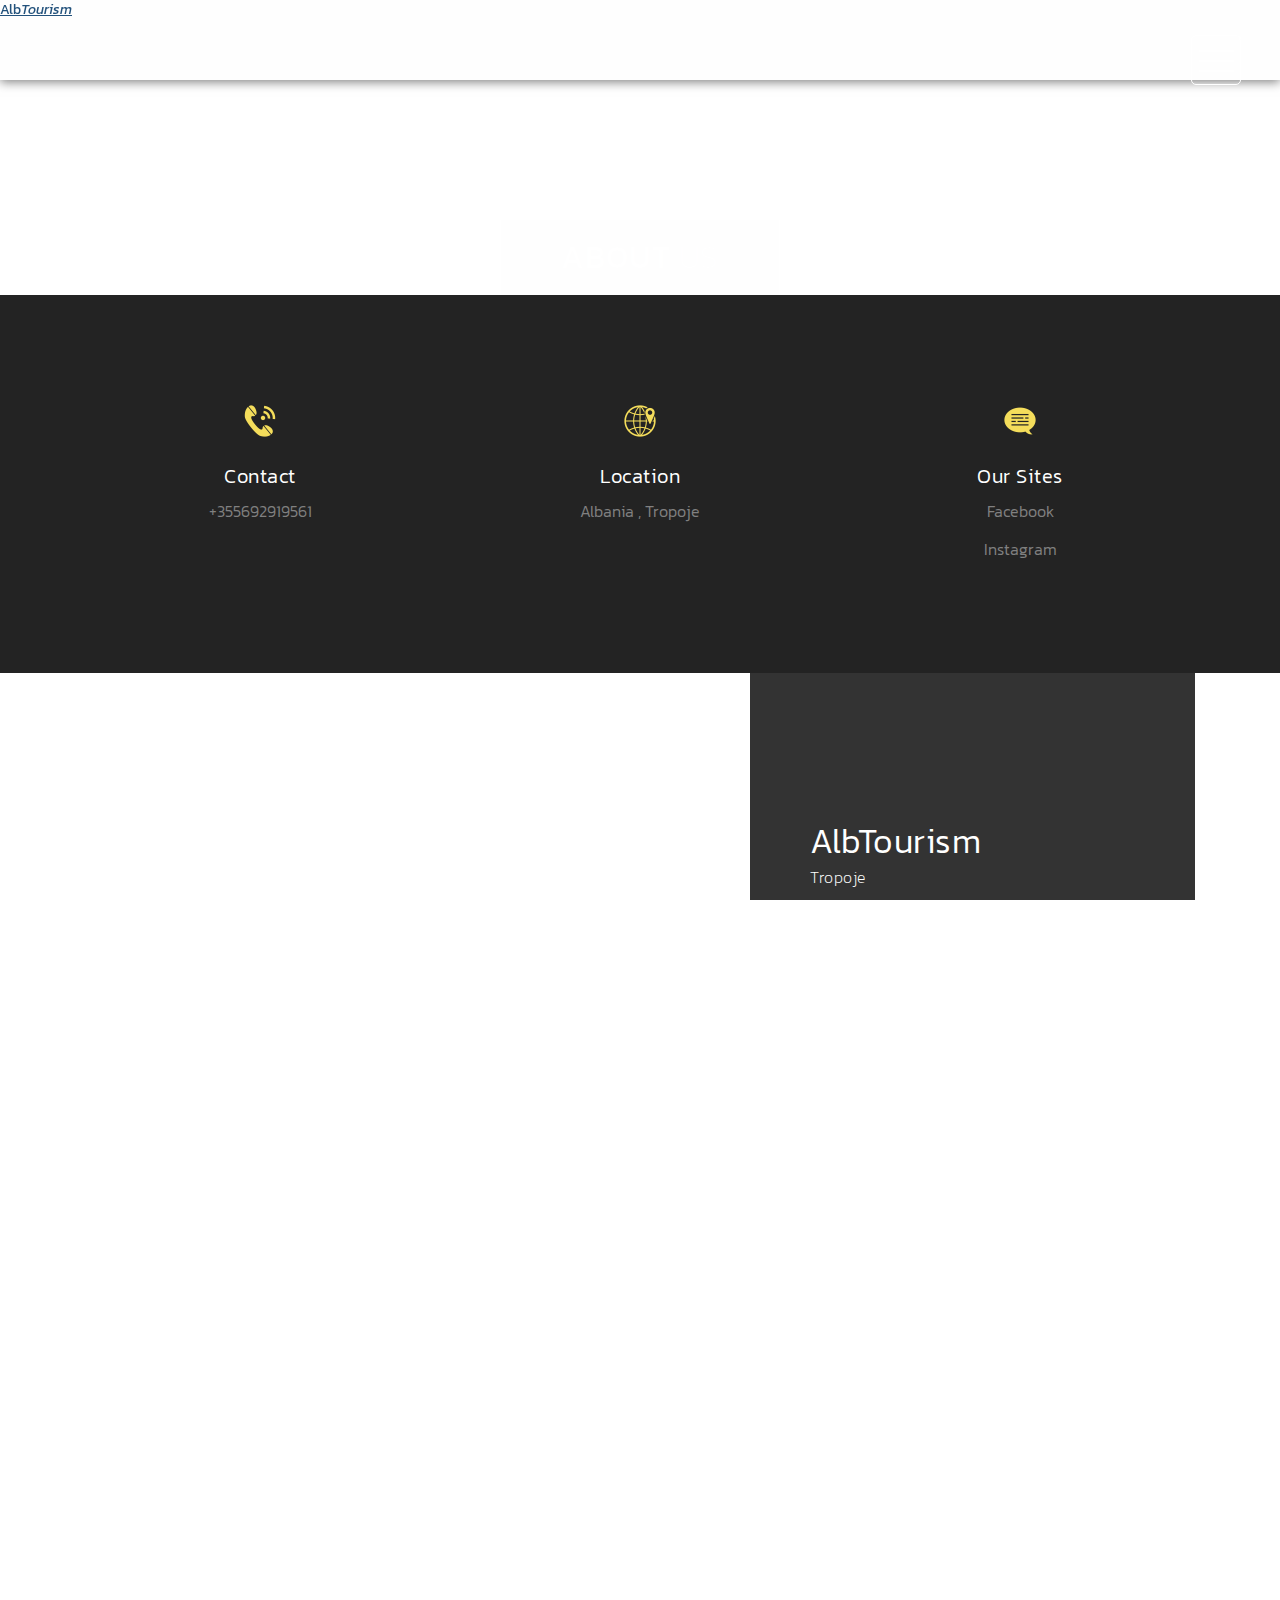
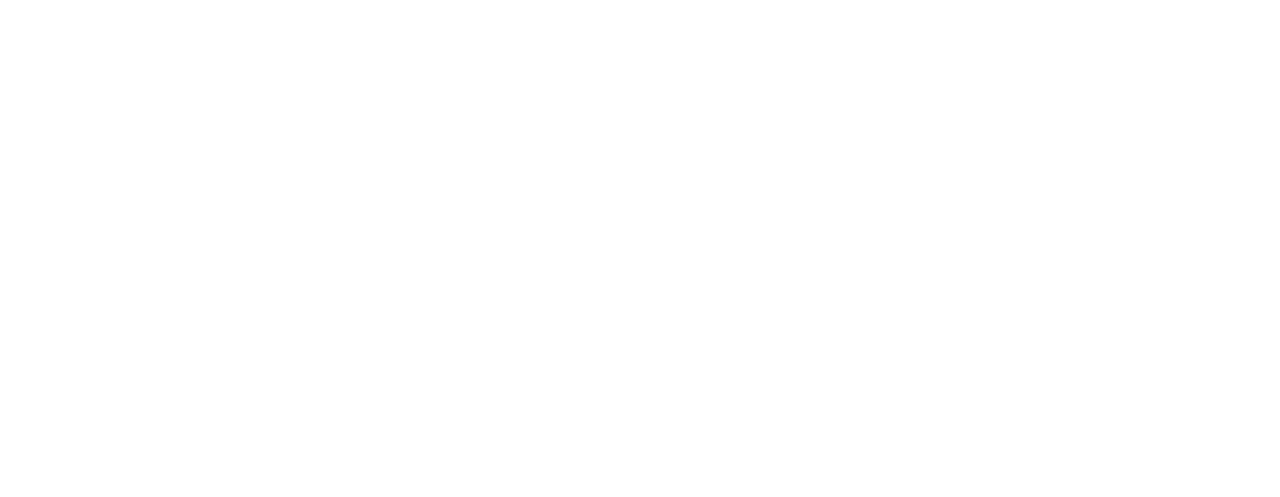
<file: about.html>
<!DOCTYPE html>
<html>
    <head>
        <meta charset="utf-8">
        <meta http-equiv="X-UA-Compatible" content="IE=edge,chrome=1">
        <title>ALBTOURISM</title>
        <link rel="icon" href="https://banner2.cleanpng.com/20180620/sqa/kisspng-logo-nature-leaf-abc-logo-5b2aa423adf909.8377735615295211877126.jpg" type="image/gif" sizes="16x16">

        <meta name="description" content="">
        <meta name="viewport" content="width=device-width, initial-scale=1">
        <link rel="apple-touch-icon" href="apple-touch-icon.jpg">

        <link rel="stylesheet" href="css/bootstrap.min.css">
        <link rel="stylesheet" href="css/bootstrap-theme.min.css">
        <link rel="stylesheet" href="css/fontAwesome.css">
        <link rel="stylesheet" href="css/light-box.css">
        <link rel="stylesheet" href="css/style.css">

        <link href="https://fonts.googleapis.com/css?family=Kanit:100,200,300,400,500,600,700,800,900" rel="stylesheet">

        <script src="js/vendor/modernizr-2.8.3-respond-1.4.2.min.js"></script>
    </head>

<body>

    <nav>
        <div class="logo">
            <a href="index.html">Alb<em>Tourism</em></a>
        </div>
      <div class="lb-menu-icon">
        <span></span>
      </div>
    </nav>

    <div class="page-heading">
        <div class="container">
            <div class="heading-content">
                <h1>About <em>Us</em></h1>
            </div>
        </div>
    </div>


    <div class="services">
        <div class="container">
            
            <div class="col-md-4 col-sm-6">
                <div class="service-item">
                    <div class="icon">
                        <img src="img/service_1.png" alt="">
                    </div>
                    <div class="text">
                        <h4>Contact</h4>
                        <p><a href="tel:+355692919561" style="color: gray">+355692919561</a></p>
                    </div>
                </div>
            </div>
            <div class="col-md-4 col-sm-6">
                <div class="service-item">
                    <div class="icon">
                        <img src="img/service_2.png" alt="">
                    </div>
                    <div class="text">
                        <h4>Location</h4>
                        <p><a href="https://www.google.com/maps/place/Tropoj%C3%AB+District,+Albania/@42.3744313,19.7511988,10z/data=!3m1!4b1!4m5!3m4!1s0x13524151dd1af763:0x36e3e1ce87d80564!8m2!3d42.3853864!4d20.0449662" target="blank" style="color: gray">Albania , Tropoje </a></p>
                    </div>
                </div>
            </div>
            <div class="col-md-4 col-sm-6">
                <div class="service-item">
                    <div class="icon">
                        <img src="img/service_3.png" alt="">
                    </div>
                    <div class="text">
                        <h4>Our sites</h4>
                        <p><a href="https://www.facebook.com/klinti.ponari/" target="blank" style="color: gray">Facebook</a></p>
                        <p><a href="https://www.instagram.com/klintiponari/" target="blank" style="color: gray">Instagram</a></p>
                    </div>
                </div>
            </div>
        </div>
    </div>


    <div class="more-about-us">
        <div class="container">
            <div class="col-md-5 col-md-offset-7">
                <div class="content">
                    <h2>AlbTourism</h2>
                    <span>Tropoje</span>
                    <p>AlbTourism is found by Ponari's Group like an idea to help tourists and all people that want to visit this place.
                    <br><br>AlbTourism is our page that you can find some place to see nature , to relax , to organize difficult activities . We know all of these places and we will choose the best for you. We will suggest you all the best what to do , just you should contact us before you will come here. </p>
                    
                </div>
            </div>
        </div>
    </div>


    <div class="pricing-tables">
        <div class="container">
            <div class="col-md-4 col-sm-6">
                <div class="table-item">
                    <h4>Valbone</h4>
                    <span>Hotel Fusha e Gjes</span>
                    <ul>
                        <li>Food</li>
                        <li>Sleep</li>
                        <li>Guide</li>
                        <li>24/7</li>
                    </ul>
                    <div class="simple-btn">
                        <a href="https://hotelfushaegjes.com/" target="_blank">Details</a>
                    </div>
                </div>
            </div>
            <div class="col-md-4 col-sm-6">
                <div class="table-item premium-item">
                    <h4>Bajram Curr</h4>
                    <span>Hotel Shkelzeni</span>
                    <ul>
                        <li>Food</li>
                        <li>Sleep</li>
                        <li>Guide</li>
                        <li>24/7</li>
                    </ul>
                    <div class="simple-btn">
                        <a href="https://hotelshkelzeni.com/" target="_blank">Details</a>
                    </div>
                </div>
            </div>
            <div class="col-md-4 col-sm-6">
                <div class="table-item">
                    <h4>Velisht</h4>
                    <span>Chestnut Hill</span>
                    <ul>
                        <li>Food</li>
                        <li>Sleep</li>
                        <li>Guide</li>
                        <li>24/7</li>
                    </ul>
                    <div class="simple-btn">
                        <a href="https://preview.booking.expert/en-gb/search?h=hdgfjgd&t=0" target="_blank">Details</a>
                    </div>
                </div>
            </div>
        </div>
    </div>


    <footer>
        <div class="lb-container-fluid">
            <div class="col-md-12">
                <p>Copyright &copy; 2020 AlbTourism</p>
            </div>
        </div>
    </footer>


     
    <div class="lb-popup-icon">
      <button id="modBtn" class="modal-btn"><img src="img/contact-icon.png" alt=""></button>
    </div>  

   
    <div id="modal" class="modal">
 
      <div class="modal-content">
       
        <div class="modal-header">
          <h3 class="header-title">Say hello to <em>AlbTourism</em></h3>
          <div class="close-btn"><img src="img/close_contact.png" alt=""></div>    
        </div>
      
        <div class="modal-body">
          <div class="col-md-6 col-md-offset-3">
            <form id="contact" action="" method="post">
                <div class="row">
                    <div class="col-md-12">
                      <fieldset>
                        <input name="name" type="text" class="form-control" id="name" placeholder="Your name..." required>
                      </fieldset>
                    </div>
                    <div class="col-md-12">
                      <fieldset>
                        <input name="email" type="email" class="form-control" id="email" placeholder="Your email..." required>
                      </fieldset>
                    </div>
                    <div class="col-md-12">
                      <fieldset>
                        <textarea name="message" rows="6" class="form-control" id="message" placeholder="Your message..." required></textarea>
                      </fieldset>
                    </div>
                    <div class="col-md-12">
                      <fieldset>
                        <button type="submit" id="form-submit" class="btn">Send Message Now</button>
                      </fieldset>
                    </div>
                </div>
            </form>
          </div>
        </div>
      </div>
    </div>

    

    <section class="overlay-menu">
      <div class="container">
        <div class="row">
          <div class="main-menu">
             <ul>
                <p style="color:#5CE497">MENU</p>
                  <li>
                      <a href="index.html">Home</a>
                  </li>
                  <li>
                      <a href="Lumi_sh.html">Lumi Shales</a>
                  </li>
                  <li>
                      <a href="theth.html">Theth</a>
                  </li>
                  <li>
                      <a href="about.html">About</a>
                  </li>
                  <li>
                      <a href="blog.html">Blog Entries</a>
                  </li>
              </ul>
          </div>
        </div>
      </div>
    </section>

    <script src="https://ajax.googleapis.com/ajax/libs/jquery/1.11.2/jquery.min.js"></script>
    <script>window.jQuery || document.write('<script src="js/vendor/jquery-1.11.2.min.js"><\/script>')</script>

    <script src="js/vendor/bootstrap.min.js"></script>
    
    <script src="js/plugins.js"></script>
    <script src="js/main.js"></script>

</body>
</html>
</file>
<file: css/light-box.css>
body:after {
  content: url(../img/close.png) url(../img/loading.gif) url(../img/prev.png) url(../img/next.png);
  display: none;
}

body.lb-disable-scrolling {
  overflow: hidden;
}

.lightboxOverlay {
  max-height: 100%;
  overflow-y: scroll;
  position: absolute;
  top: 0;
  left: 0;
  z-index: 99999;
  background-color: black;
  filter: progid:DXImageTransform.Microsoft.Alpha(Opacity=80);
  opacity: 0.8;
  display: none;
}

.lightbox {
  position: absolute;
  margin-top: 0%;
  left: 0;
  width: 100%;
  z-index: 100000;
  text-align: center;
  line-height: 0;
  font-weight: normal;
}

.lightbox .lb-image {
  display: block;
  height: auto;
  max-width: inherit;
  max-height: none;
  border-radius: 5px;

  /* Image border */
  border: 10px solid white;
}

.lightbox a img {
  border: none;
}

.lb-outerContainer {
  position: relative;
  *zoom: 1;
  width: 250px;
  height: 250px;
  margin: 0 auto;
  border-radius: 4px;

  background-color: white;
}

.lb-outerContainer:after {
  content: "";
  display: table;
  clear: both;
}

.lb-loader {
  position: absolute;
  top: 43%;
  left: 0;
  height: 25%;
  width: 100%;
  text-align: center;
  line-height: 0;
}

.lb-cancel {
  display: block;
  width: 32px;
  height: 32px;
  margin: 0 auto;
  background: url(../img/loading.gif) no-repeat;
}

.lb-nav {
  position: absolute;
  top: 0;
  left: 0;
  height: 100%;
  width: 100%;
  z-index: 10;
}

.lb-container > .nav {
  left: 0;
}

.lb-nav a {
  outline: none;
  background-image: url('[data-uri]');
}

.lb-prev, .lb-next {
  height: 100%;
  cursor: pointer;
  display: block;
}

.lb-nav a.lb-prev {
  width: 34%;
  left: 0;
  float: left;
  background: url(../img/prev.png) left 48% no-repeat;
  filter: progid:DXImageTransform.Microsoft.Alpha(Opacity=0);
  opacity: 0;
  -webkit-transition: opacity 0.6s;
  -moz-transition: opacity 0.6s;
  -o-transition: opacity 0.6s;
  transition: opacity 0.6s;
}

.lb-nav a.lb-prev:hover {
  filter: progid:DXImageTransform.Microsoft.Alpha(Opacity=100);
  opacity: 1;
}

.lb-nav a.lb-next {
  width: 64%;
  right: 0;
  float: right;
  background: url(../img/next.png) right 48% no-repeat;
  filter: progid:DXImageTransform.Microsoft.Alpha(Opacity=0);
  opacity: 0;
  -webkit-transition: opacity 0.6s;
  -moz-transition: opacity 0.6s;
  -o-transition: opacity 0.6s;
  transition: opacity 0.6s;
}

.lb-nav a.lb-next:hover {
  filter: progid:DXImageTransform.Microsoft.Alpha(Opacity=100);
  opacity: 1;
}

.lb-dataContainer {
  margin: 0 auto;
  padding-top: 5px;
  *zoom: 1;
  width: 100%;
  -moz-border-radius-bottomleft: 4px;
  -webkit-border-bottom-left-radius: 4px;
  border-bottom-left-radius: 4px;
  -moz-border-radius-bottomright: 4px;
  -webkit-border-bottom-right-radius: 4px;
  border-bottom-right-radius: 4px;
}

.lb-dataContainer:after {
  content: "";
  display: table;
  clear: both;
}

.lb-data {
  padding: 0 4px;
  color: #ccc;
}

.lb-data .lb-details {
  width: 85%;
  float: left;
  text-align: left;
  line-height: 1.1em;
}

.lb-data .lb-caption {
  font-size: 13px;
  font-weight: bold;
  line-height: 1em;
}

.lb-data .lb-caption a {
  color: #4ae;
}

.lb-data .lb-number {
  margin-top: 15px;
  display: block;
  clear: left;
  padding-bottom: 1em;
  font-size: 13px;
  color: #999999;
}

.lb-data .lb-close {
  display: block;
  float: right;
  width: 30px;
  height: 30px;
  background: url(../img/close.png) top right no-repeat;
  text-align: right;
  outline: none;
  filter: progid:DXImageTransform.Microsoft.Alpha(Opacity=70);
  opacity: 0.7;
  -webkit-transition: opacity 0.2s;
  -moz-transition: opacity 0.2s;
  -o-transition: opacity 0.2s;
  transition: opacity 0.2s;
}

.lb-data .lb-close:hover {
  cursor: pointer;
  filter: progid:DXImageTransform.Microsoft.Alpha(Opacity=100);
  opacity: 1;
}
</file>
<file: css/style.css>
body {
  font-family: 'Kanit', sans-serif;
}

body::-webkit-scrollbar {
  width: 8px;
  height: 8px;
  background-color: rgba(0, 0, 0, 0.9);
}

body::-webkit-scrollbar-thumb {
    background: rgba(250, 250, 250, 0.5);
}

body, html {
  height: 100%;
  min-height: 100%;
  overflow-x: hidden;
}


.page-heading {
  background-image: url(https://images.unsplash.com/photo-1505765050516-f72dcac9c60e?ixlib=rb-1.2.1&ixid=eyJhcHBfaWQiOjEyMDd9&auto=format&fit=crop&w=1050&q=80);
  background-repeat: no-repeat;
  background-size: cover;
  background-position: center center;
  width: 100%;
  text-align: center;
}

.page-heading .heading-content h1 {
  font-size: 32px;
  text-transform: uppercase;
  color: #fff;
  letter-spacing: 1px;
  background-color: rgba(250,250,250,0.1);
  display: inline-block;
  margin-bottom: 0;
  margin-top: 220px;
  padding: 20px 60px;
}

.page-heading .heading-content em {
  font-style: normal;
  font-weight: 200;
}



/* Nav Bar */

nav .lb-logo {
  float: left;
  margin-left: 30px;
}

nav .lb-logo a {
  font-size: 28px;
  line-height: 80px;
  text-transform: uppercase;
  color: #fff;
  text-decoration: none;
  letter-spacing: 0.5px;
}

nav .lb-logo em {
  font-style: normal;
  font-weight: 200;
}

nav {
  background: rgba(250,250,250,0.2);
  height: 80px;
  position: fixed;
  width: 100%;
  left: 0;
  top: 0;
  z-index: 300;
  box-shadow: 0px 2px 10px 0px rgba(0,0,0,0.5);
}

.lb-menu-icon {
  background: transparent;
  border: 1px solid #fff;
  width: 50px;
  height: 50px;
  margin: 15px 39px 0 auto;
  position: relative;
  cursor: pointer;
  transition: background 0.5s;
  border-radius: 5px;
}

.lb-menu-icon span,
.lb-menu-icon span:before,
.lb-menu-icon span:after {
  cursor: pointer;
  border-radius: 1px;
  height: 2px;
  width: 35px;
  background: white;
  position: absolute;
  left: 15%;
  top: 50%;
  display: block;
  content: '';
  transition: all 0.5s ease-in-out;
}

.lb-menu-icon span:before {
  left: 0;
  top: -10px;
}

.lb-menu-icon span:after {
  left: 0;
  top: 10px;
}

.lb-menu-icon.active {
  background: rgba(250,250,250,0.2);
}

.lb-menu-icon.active span {
  background-color: transparent;
}

.lb-menu-icon.active span:before,
.lb-menu-icon.active span:after {
  top: 0;
}

.lb-menu-icon.active span:before {
  transform: rotate(135deg);
}

.lb-menu-icon.active span:after {
  transform: rotate(-135deg);
}

.overlay-menu {
  background: rgba(0, 0, 0, 0.95);
  color: #ffffff;
  position: fixed;
  z-index: 100;
  left: 0;
  top: 0;
  height: 100%;
  overflow-y: auto;
  -webkit-overflow-scrolling: touch;
  width: 100%;
  padding: 50px 0;
  opacity: 0;
  text-align: center;
  transform: translateY(-100%);
  transition: all 0.5s;
}

.overlay-menu.open {
  opacity: 1;
  transform: translateY(0%);
}

.overlay-menu .main-menu {
  transform: translateY(50%);
  opacity: 0;
  transition: all 0.3s;
  transition-delay: 0s;
}

.overlay-menu.open .main-menu {
  transition: all 0.7s;
  transition-delay: 0.7s;
  opacity: 1;
  transform: translateY(0%);
}

.overlay-menu .main-menu:nth-child(2) {
  transition-delay: 0s;
}

.overlay-menu.open .main-menu:nth-child(2) {
  transition-delay: 1.25s;
}

.overlay-menu {
  overflow: scroll;
}

.overlay-menu::-webkit-scrollbar {
  display: none;
}

.overlay-menu ul {
  list-style: none;
  margin-top: 80px;
  padding: 0px;
}
.overlay-menu ul li {
  padding: 15px 0px;
}

.overlay-menu ul li a {
  font-size: 24px;
  font-weight: 300;
  color: #fff;
  text-decoration: none;
  transition: all 0.5s;
}

.overlay-menu ul li a:hover {
  color: rgba(250,250,250,0.5);
}


.overlay-menu p {
  margin-top: 60px;
  font-size: 13px;
  text-transform: uppercase;
  color: #fff;
  font-weight: 200;
  letter-spacing: 0.5px;
  text-align: center;
}



#video-container  {
  position: relative;
  width: 100%;
  height: 100%;
  overflow: hidden;
  z-index: 1;
}

#video-container video,
.lb-video-overlay {
  position: absolute;
  left: 50%;
  top: 50%;
  transform: translate(-50%, -50%);
  min-width: 100%;
  min-height: 100%;
}

#video-container .lb-video-overlay {
  z-index: 9999;
  background: rgba(0,0,0,0.5);
  width: 100%;
}

#video-container .lb-video-content {
  z-index: 99999;
  position: absolute;
  height: 100%;
  width: 100%;
}

#video-container .lb-video-content .inner {
  height: 100%;
  width: 100%;
  display: flex;
  justify-content: center;
  align-items: center;
  flex-flow: column wrap;
}

#video-container .lb-video-content .inner h1 {
  font-size: 64px;
  text-transform: uppercase;
  color: #fff;
  letter-spacing: 2px;
  font-weight: 500;
  text-align: center;
}

#video-container .lb-video-content .inner em {
  font-style: normal;
  font-weight: 200;
}


#video-container .lb-video-content .inner p {
  color: #fff;
  font-size: 22px;
  font-weight: 200;
  letter-spacing: 1.5px;
  text-align: center;
  padding: 0px 30px;
}

#video-container .lb-video-content .inner a {
  color: #fff;
  text-decoration: underline;
}

#video-container .lb-video-content .inner .lb-scroll-icon {
  margin-top: 45px;
}

.lb-full-screen-portfolio .lb-container-fluid,
.lb-full-screen-portfolio .col-md-4, .col-md-8 {
  padding-left: 0px;
  padding-right: 0px;
}


.portfolio-item img {
  width: 100%;
  overflow: hidden;
}

.portfolio-item .thumb {
  position: relative;
}


.portfolio-item .hover-effect .hover-content {
    position: absolute;
    text-align: left;
    width: 100%;
    bottom: 0;
    left: 0;
}


.lb-full-screen-portfolio .portfolio-item h1 {
  position: relative;
  font-size: 22px;
  text-transform: uppercase;
  color: #fff;
  display: inline-block;
  padding-left: 20px;
  line-height: 15px;
  transform: translateY(25px);
  transition: .5s ease-in-out;
  letter-spacing: 0.5px;
 }

 .lb-full-screen-portfolio .portfolio-item em {
  font-style: normal;
  font-weight: 200;
 }

.lb-full-screen-portfolio .portfolio-item:hover h1 {
  transform: translateY(0);
 }

.lb-full-screen-portfolio .portfolio-item p {
  padding-left: 20px;
  font-weight: 300!important;
  letter-spacing: 0.5px;
  font-size: 14px;
  color: #fff;
  opacity: 0;
  transform: translateY(10px);
  transition: .5s ease-in-out;
  text-transform: uppercase;
 }

 .lb-full-screen-portfolio .portfolio-item {
 text-align: center;
 line-height: 150%;
 text-transform: lowercase;
 cursor: pointer;
}

.lb-full-screen-portfolio .portfolio-item:hover p {
  opacity: 1;
  transform: translateY(0);
 }




.lb-popup-icon {
  position: fixed;
  bottom: 30px;
  right: 30px;
  z-index: 300;
  display: inline-block;
  width: 60px;
  height: 60px;
}

.lb-popup-icon button {
  background-color: transparent;
  outline: none;
  border: none;
}


.modal-btn img {
  width: 60px;
  height: 60px;
}


.modal {
  background-color: rgba(0,0,0,.95);
  display: none;
  overflow: auto;
  position: fixed;
  z-index: 1000;
  top: 0;
  left: 0;
  width: 100%;
  height: 100%;
  transform: all 0.6s;
  overflow: scroll;
}

.modal::-webkit-scrollbar {
  display: none;
}

.modal-content {
  text-align: center;
  position: relative;
  top: 0;
  width: 100%;
  margin: 0 auto;
  background-color: transparent;
}
.modal-animated-in {
  animation: totop-in .6s ease;
}
.modal-animated-out {
  animation: totop-out .6s ease forwards;
}
.modal-header {
  border-bottom: none;
}
.modal-header h3 {
  color: #fff;
  font-weight: 400;
  letter-spacing: 1px;
  font-size: 64px;
  margin-top: 5%;
  border-bottom: none;
  margin-bottom: 20px;
}

.modal-header em {
  font-style: normal;
  font-weight: 200;
}

.modal-content .close-btn {
  position: absolute;
  z-index: 99999999;
  color: #fff;
  right: 38px;
  top: 15px;
  width: 50px;
  height: 50px;
  text-align: center;
  cursor: pointer;
}

.modal-body {
  text-align: center;
  margin: 0 auto;
}

.modal-body input {
  border-radius: 5px;
  padding-left: 15px;
  font-size: 14px;
  font-weight: 200;
  color: #fff;
  background-color: rgba(250, 250, 250, 0.15);
  outline: none;
  border: none;
  box-shadow: none;
  line-height: 40px;
  height: 40px;
  width: 60%;
  margin-left: auto;
  margin-right: auto;
  margin-bottom: 25px;
}

.modal-body textarea {
  border-radius: 5px;
  padding-left: 15px;
  padding-top: 10px;
  font-size: 14px;
  font-weight: 200;
  color: #fff;
  background-color: rgba(250, 250, 250, 0.15);
  outline: none;
  border: none;
  box-shadow: none;
  height: 165px;
  max-height: 220px;
  width: 60%;
  margin-left: auto;
  margin-right: auto;
  max-width: 100%;
  margin-bottom: 25px;
}

.modal-body button {
  border-radius: 0px;
  font-size: 13px;
  text-transform: uppercase;
  font-weight: 600;
  background-color: transparent;
  color: #fff;
  letter-spacing: 2px;
  border-bottom: 3px solid #fff;
  display: inline-block;
  padding: 0px 0px 3px 0px;
  transition: all 0.5s;
  border-top: none;
  border-right: none;
  border-left: none;
}

.modal-body button:hover {
  color: rgba(250,250,250,0.5);
  border-color: rgba(250,250,250,0.5);
  outline: none;
}


@keyframes totop-in {
  0% {
    top: 600px;
    opacity: 0;
  }
  100% {
    top: 0%;
    opacity: 1;
  }  
}

@keyframes totop-out {
  0% {
    top: 0px;
    opacity: 1;
  }
  100% {
    top: -100%;
    opacity: 0;
  }  
}



footer {
  width: 100%;
  height: 80px;
  background: #2a2727;
}

footer p {
  text-align: center;
  color: #fff;
  font-weight: 200;
  font-size: 13px;
  text-transform: uppercase;
  padding-top: 33px;
  letter-spacing: 0.5px;
}

footer a {
  color: #aaa;
  text-decoration: none;
}

footer a:hover {
  text-decoration: none;
  color: #aaa;
}


.grid-portfolio {
  padding: 65px 0px;
  background-color: #232323;
}

.grid-portfolio .portfolio-item {
  margin: 15px 0px;
}

.portfolio-item .hover-effect .hover-content {
    position: absolute;
    text-align: left;
    width: 100%;
    bottom: 5px;
    left: 0;
}


.grid-portfolio .portfolio-item h1 {
  position: relative;
  font-size: 22px;
  text-transform: uppercase;
  color: #fff;
  display: inline-block;
  padding-left: 20px;
  line-height: 15px;
  transform: translateY(25px);
  transition: .5s ease-in-out;
  letter-spacing: 0.5px;
 }

 .grid-portfolio .portfolio-item em {
  font-style: normal;
  font-weight: 200;
 }

.grid-portfolio .portfolio-item:hover h1 {
  transform: translateY(0);
 }

.grid-portfolio .portfolio-item p {
  padding-left: 20px;
  font-weight: 300!important;
  letter-spacing: 0.5px;
  font-size: 14px;
  color: #fff;
  opacity: 0;
  transform: translateY(10px);
  transition: .5s ease-in-out;
  text-transform: uppercase;
 }

.grid-portfolio .portfolio-item:hover p {
  opacity: 1;
  transform: translateY(0);
 }

 .grid-portfolio .load-more-button {
  margin-top: 15px;
 }

 .grid-portfolio .load-more-button a {
  width: 100%;
  height: 80px;
  display: inline-block;
  text-align: center;
  line-height: 80px;
  font-size: 15px;
  text-transform: uppercase;
  text-decoration: none;
  letter-spacing: 1px;
  color: #fff;
  background-color: #313131;
  transition: all 0.5s;
 }

 .grid-portfolio .load-more-button a:hover {
  color: rgba(250,250,250,0.5);
 }




 .services {
  background-color: #232323;
  padding: 65px 0px;
 }

 .services .service-item {
  margin: 15px 0px;
  padding: 20px;
  text-align: center;
  transition: all 0.5s;
 }

  .services .service-item:hover {
    background-color: #313131;
  }

 .services .service-item .icon {
  width: 50px;
  height: 50px;
  text-align: center;
  display: inline-block;
  line-height: 50px;
 }

.services .service-item .icon img {
  max-width: 100%;
}

.services .service-item h4 {
  margin-top: 20px;
  color: #fff;
  font-size: 20px;
  text-transform: capitalize;
  letter-spacing: 0.5px;
  font-weight: 300;
}

.services .service-item p {
  color: #bbb;
  font-size: 16px;
  font-weight: 300;
  line-height: 28px;
}



.more-about-us {
  background-image: url(https://images.unsplash.com/photo-1536431311719-398b6704d4cc?ixlib=rb-1.2.1&ixid=eyJhcHBfaWQiOjEyMDd9&auto=format&fit=crop&w=1868&q=80);
  background-repeat: no-repeat;
  background-attachment: fixed;
  background-size: cover;
  background-position: center center;
  width: 100%;
  text-align: center;
}

.more-about-us .content {
  background-color: rgba(0,0,0,0.8);
  text-align: left;
  padding: 150px 60px;
  color: #fff;
}

.more-about-us .content h2 {
  margin-top: 0px;
  font-size: 34px;
  font-weight: 300;
  letter-spacing: 0.5px;
  margin-bottom: 5px;
}

.more-about-us .content span {
  font-size: 16px;
  font-weight: 200;
  display: inline-block;
  margin-bottom: 30px;
  letter-spacing: 0.5px;
}

.more-about-us .content p {
  color: #fff;
  font-size: 16px;
  font-weight: 300;
  line-height: 28px;
}

.more-about-us .content .simple-btn {
  margin-top: 30px;
}

.more-about-us .content .simple-btn a {
  font-size: 13px;
  text-transform: uppercase;
  font-weight: 600;
  background-color: transparent;
  color: #fff;
  letter-spacing: 2px;
  border-bottom: 3px solid #fff;
  padding-bottom: 3px;
  text-decoration: none;
  transition: all 0.5s;
}

.more-about-us .content .simple-btn a:hover {
  opacity: 0.5;
}



.pricing-tables {
  padding: 65px 0px;
  background-color: #232323;
}

.pricing-tables .table-item {
  padding: 60px 0px;
  margin: 15px 0px;
  text-align: center;
  background-color: #313131;
}

.pricing-tables .table-item h4 {
  margin-top: 0px;
  font-size: 36px;
  font-weight: 200;
  color: #f4dd5b;
  letter-spacing: 0.5px;
}

.pricing-tables .table-item span {
  font-size: 17px;
  display: inline-block;
  color: #aaa;
  letter-spacing: 0.5px;
  text-transform: capitalize;
  border-bottom: 1px solid #414141;
  width: 100%;
  padding-bottom: 40px;
}

.pricing-tables .table-item ul {
  list-style: none;
  padding: 0;
  margin-top: 35px;
}

.pricing-tables .table-item ul li {
  font-size: 15px;
  font-weight: 300;
  color: #fff;
  letter-spacing: 0.5px;
  margin: 15px 0px;
}

.pricing-tables .table-item .simple-btn {
  margin-top: 40px;
  padding-bottom: 10px;
}

.pricing-tables .table-item .simple-btn a {
  font-size: 13px;
  text-transform: uppercase;
  font-weight: 600;
  background-color: transparent;
  color: #f4dd5b;
  letter-spacing: 2px;
  border-bottom: 3px solid #f4dd5b;
  padding-bottom: 3px;
  text-decoration: none;
  transition: all 0.5s;
}

.pricing-tables .table-item .simple-btn a:hover {
  opacity: 0.5;
}

.pricing-tables .premium-item {
  background-color: #f4dd5b;
}

.pricing-tables .premium-item h4, .pricing-tables .premium-item span, .pricing-tables .premium-item ul li, .pricing-tables .premium-item .simple-btn a {
  color: #232323;
  border-color: #232323;
}



.blog-entries {
  padding: 80px 0px;
  background-color: #232323;
}


.blog-entries .blog-posts {
  margin-right: 30px;
}


.blog-post {
  border-bottom: 1px solid #414141;
  padding-bottom: 65px;
  margin-bottom: 60px;
}

.blog-post img {
  width: 100%;
  overflow-y: hidden;
}

.blog-post .text-content {
  margin-top: 30px;
}

.blog-post .text-content span {
  font-size: 16px;
  font-weight: 200;
  color: #fff;
  letter-spacing: 0.5px;
}

.blog-post .text-content span a {
  color: #f4dd5b;
  text-decoration: none;
}

.blog-post .text-content h2 {
  margin-top: 5px;
  font-size: 36px;
  color: #fff;
  letter-spacing: 0.5px;
  text-transform: capitalize;
  font-weight: 300;
}

.blog-post .text-content p {
  color: #bbb;
  font-size: 16px;
  font-weight: 300;
  line-height: 28px;
  margin-top: 20px;
}

.blog-post .text-content .simple-btn {
  margin-top: 25px;
}

.blog-post .text-content .simple-btn a {
  font-size: 13px;
  text-transform: uppercase;
  font-weight: 600;
  background-color: transparent;
  color: #fff;
  letter-spacing: 2px;
  border-bottom: 3px solid #fff;
  padding-bottom: 3px;
  text-decoration: none;
  transition: all 0.5s;
}

.blog-post .text-content .simple-btn a:hover {
  opacity: 0.5;
}

.blog-entries .page-number {
  padding: 0;
  margin: 0;
  list-style: none;
}

.blog-entries .page-number li {
  display: inline-block;
  margin-right: 3px;
}

.blog-entries .page-number li:last-child {
  margin-right: 0px;
}

.blog-entries .page-number li.active a {
  color: #232323;
  background-color: #fff;
}

.blog-entries .page-number li.active a:hover {
  opacity: 1;
}

.blog-entries .page-number li a {
  font-size: 18px;
  color: #fff;
  text-decoration: none;
  width: 50px;
  height: 50px;
  display: inline-block;
  line-height: 50px;
  text-align: center;
  background-color: #414141;
  transition: all 0.5s;
}

.blog-entries .page-number li a:hover {
  opacity: 0.5;
}

.single-blog-post {
  margin-right: 30px;
}

.single-blog-post img {
  width: 100%;
  overflow-y: hidden;
}

.single-blog-post .text-content {
  margin-top: 20px;
}

.single-blog-post .text-content span {
  font-size: 16px;
  font-weight: 200;
  color: #fff;
  letter-spacing: 0.5px;
  border-bottom: 1px solid #414141;
  padding-bottom: 25px;
  display: inline-block;
  width: 100%;
  margin-bottom: 0px;
}

.single-blog-post .text-content span a {
  color: #f4dd5b;
  text-decoration: none;
}

.single-blog-post .text-content h2 {
  margin-top: 0px;
  font-size: 36px;
  color: #fff;
  letter-spacing: 0.5px;
  text-transform: capitalize;
  font-weight: 300;
}

.single-blog-post .text-content p {
  color: #bbb;
  font-size: 16px;
  font-weight: 300;
  line-height: 28px;
  margin-top: 20px;
  margin-bottom: 30px;
}

.single-blog-post .tags-share {
  border-top: 1px solid #414141;
  border-bottom: 1px solid #414141;
  padding: 8px 0px 10px 0px;
}

.single-blog-post .tags-share ul {
  padding: 0;
  margin: 0;
  list-style: none;
}

.single-blog-post .tags-share ul li:first-child {
  color: #fff;
  font-size: 16px;
  font-weight: 200;
  letter-spacing: 0.5px;
}

.single-blog-post .tags-share ul li {
  display: inline-block;
  color: #fff;
}

.single-blog-post .tags-share ul li a {
  font-size: 16px;
  font-weight: 200;
  letter-spacing: 0.5px;
  color: #f4dd5b;
  text-decoration: none;
  transition: all 0.5s;
}

.single-blog-post .tags-share ul li a:hover {
  opacity: 0.5;
}

.single-blog-post .tags-share .share {
  text-align: right;
}

.blog-entries .search input {
  background-color: rgba(250,250,250,0.1);
  width: 100%;
  height: 50px;
  line-height: 50px;
  padding-left: 15px;
  color: #fff;
  font-size: 15px;
  font-weight: 300;
  border-radius: 0px;
  outline: none;
  border: none;
}

.sidebar-heding h2 {
  font-size: 20px;
  text-transform: capitalize;
  color: #fff;
  margin-top: 40px;
  letter-spacing: 0.5px;
  padding-bottom: 10px;
  border-bottom: 1px solid #414141;
  margin-bottom: 20px;
}

.archives ul, .categories ul {
  margin-top: -5px;
  padding: 0;
  list-style: none;
}

.archives ul li, .categories ul li {
  margin-bottom: 12px; 
}

.archives ul li:last-child, .categories ul li:last-child {
  margin-bottom: 0px; 
}

.archives ul li a, .categories ul li a {
  font-size: 15px;
  font-weight: 200;
  color: #fff;
  text-decoration: none;
  letter-spacing: 0.5px;
  transition: all 0.5s;
}


.archives ul li a:hover, .categories ul li a:hover {
  opacity: 0.5;
}

.recent-posts ul {
  padding: 0;
  list-style: none;
}

.recent-posts ul li {
  margin-bottom: 15px;
}

.recent-posts ul a {
  text-decoration: none;
}

.recent-posts ul li img {
  display: inline-block;
  max-width: 100%;
  margin-right: 15px;
}

.recent-posts ul li .text {
  display: inline-block;
}

.recent-posts ul li h6 {
  margin-bottom: 5px;
  padding-top: 0px;
  margin-top: 0px;
  display: block;
  font-size: 16px;
  color: #fff;
  letter-spacing: 0.5px;
}

.recent-posts ul li span {
  display: inline-block;
  font-size: 14px;
  font-weight: 200;
  color: #f4dd5b;
}


.latest-gallery ul {
  padding: 0;
  margin: 0;
  list-style: none;
}

.latest-gallery ul li {
  display: inline-block;
  max-width: 59px;
  overflow-y: hidden;
  margin-bottom: 3px;
  margin-right: 1px;
}

.latest-gallery ul li:nth-child(4){
  margin-right: 0px;
}

.latest-gallery ul li:nth-child(8){
  margin-right: 0px;
}

.latest-gallery ul li img {
  width: 100%;
  transition: all 0.5s;
}

.latest-gallery ul li img:hover {
  cursor: pointer;
  opacity: 0.5;
}




@media (max-width: 530px) {

  .modal-header h3 {
    margin-top: 15%;
  }

  .modal-body input {
    width: 100%;
  }

  .modal-body textarea {
    width: 100%;
  }

  .modal-content {
    padding-bottom: 40px;
  }

  .grid-portfolio {
    padding: 0px 0px;
  }

  .grid-portfolio .portfolio-item {
    margin: 30px 0px;
  }

  .grid-portfolio .load-more-button {
    padding-bottom: 30px;
  }

  .more-about-us .content {
    padding: 60px 30px;
  }

}


@media (max-width: 992px) {

  .blog-entries .blog-posts {
    margin-right: 0px;
  }

  .single-blog-post {
    margin-right: 0px;
    margin-bottom: 80px;
  }

  .blog-entries .page-number {
    margin-bottom: 80px;
  }

  .single-blog-post .tags-share .tags {
    text-align: center;
  }

  .single-blog-post .tags-share .share {
    text-align: center;
  }

}
</file>
